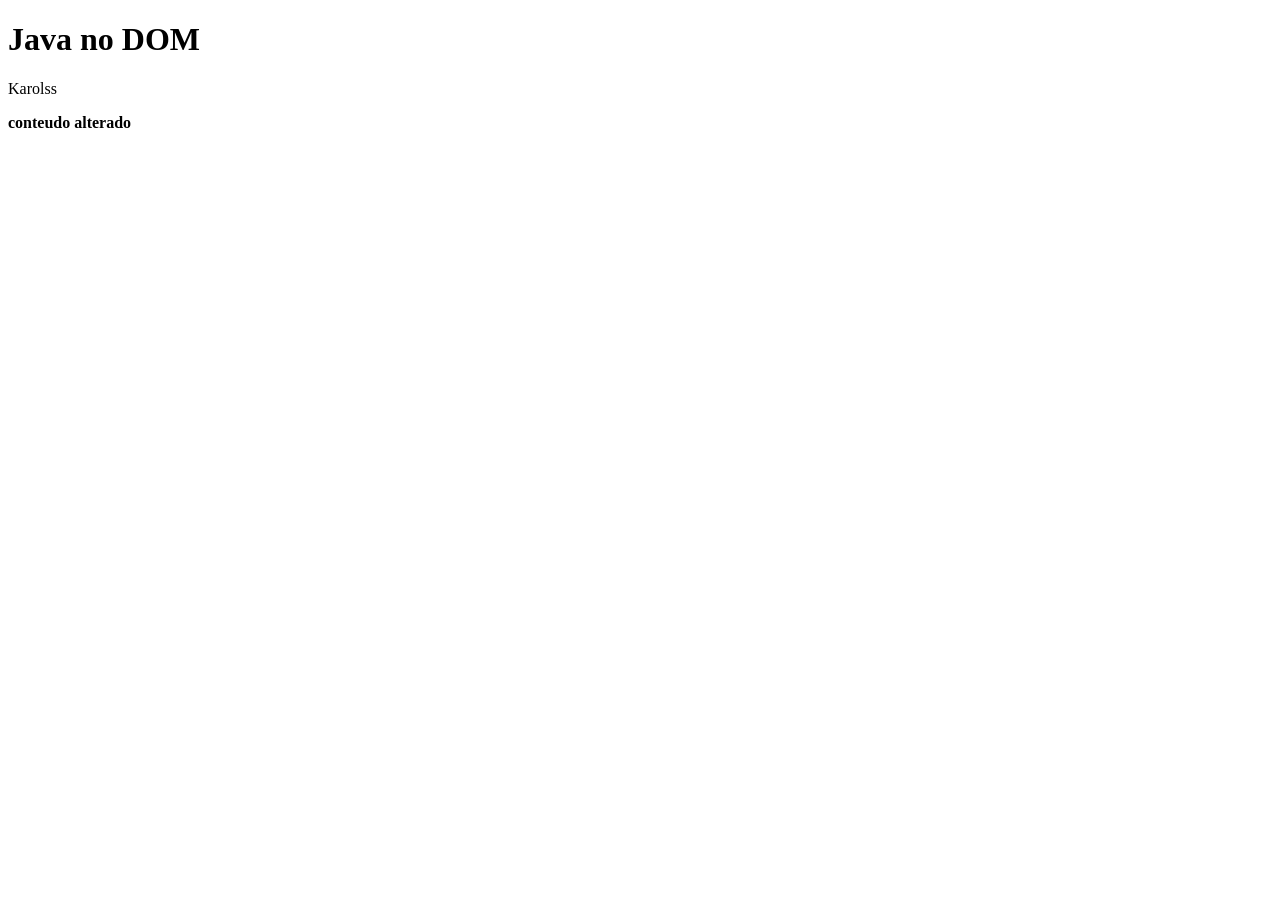
<file: 1.4/index.html>
<!DOCTYPE html>
<html lang="en">
<head>
    <meta charset="UTF-8">
    <meta name="viewport" content="width=device-width, initial-scale=1.0">
    <title>Document</title>
</head>
<body>

    <h1 id="titulo">Título original</h1>
    <p id="subtitulo">Subtítulo original</p>
    <div id="caixa">Conteúdo original</div>

   



    <script src="./ex_5.js"></script>

</body>
</html>
</file>
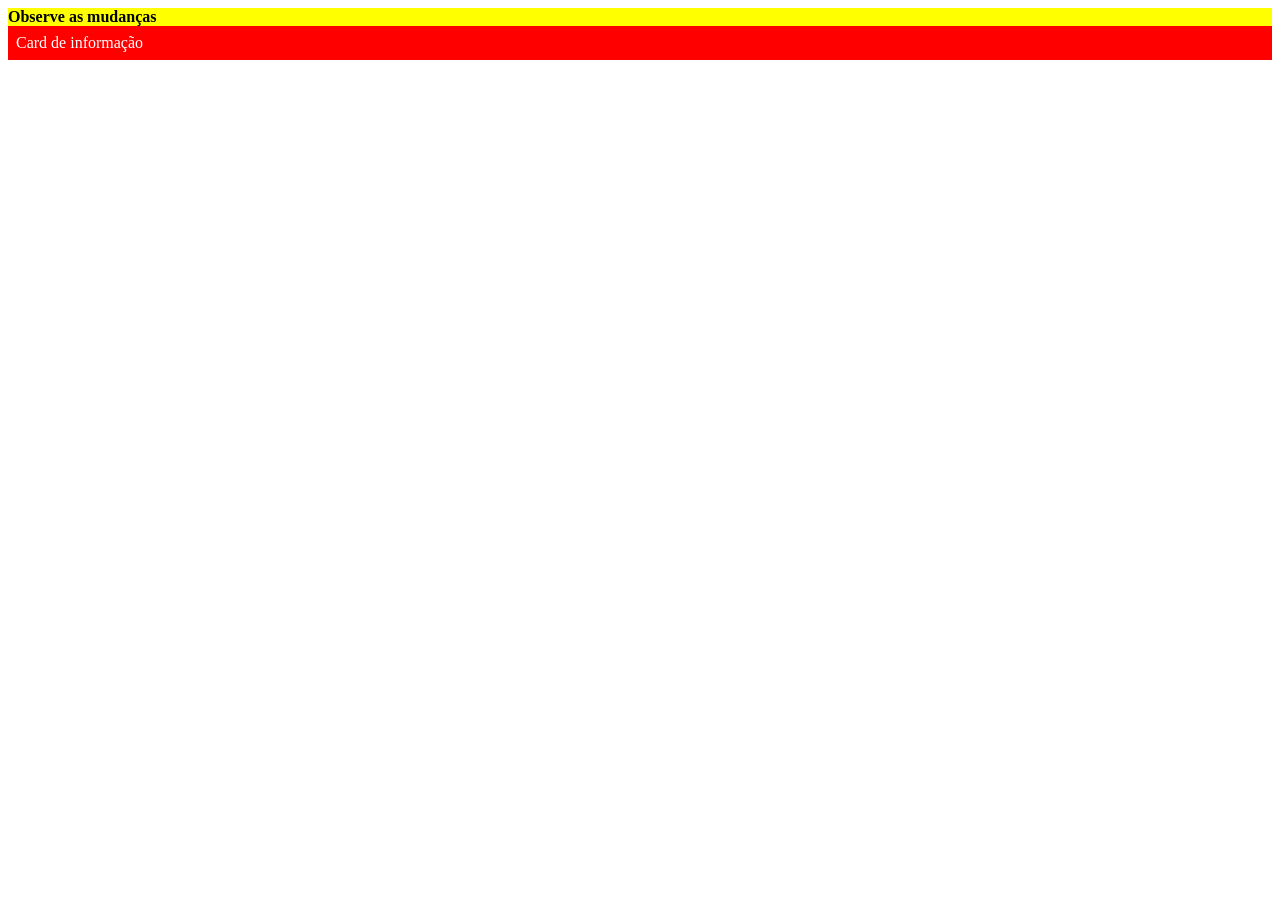
<file: 1.5/index.html>
<!DOCTYPE html>
<html lang="en">
<head>
    <meta charset="UTF-8">
    <meta name="viewport" content="width=device-width, initial-scale=1.0">
    <link rel="stylesheet" href="./style.css">

    <title>Document</title>
</head>
<body>
    
    <div id="caixa">Observe as mudanças</div>
    <div id="alerta">Mensagem de alerta</div>
    <div id="card">Card de informação</div>

    <script src="./ex_6.js"></script>

</body>
</html>
</file>
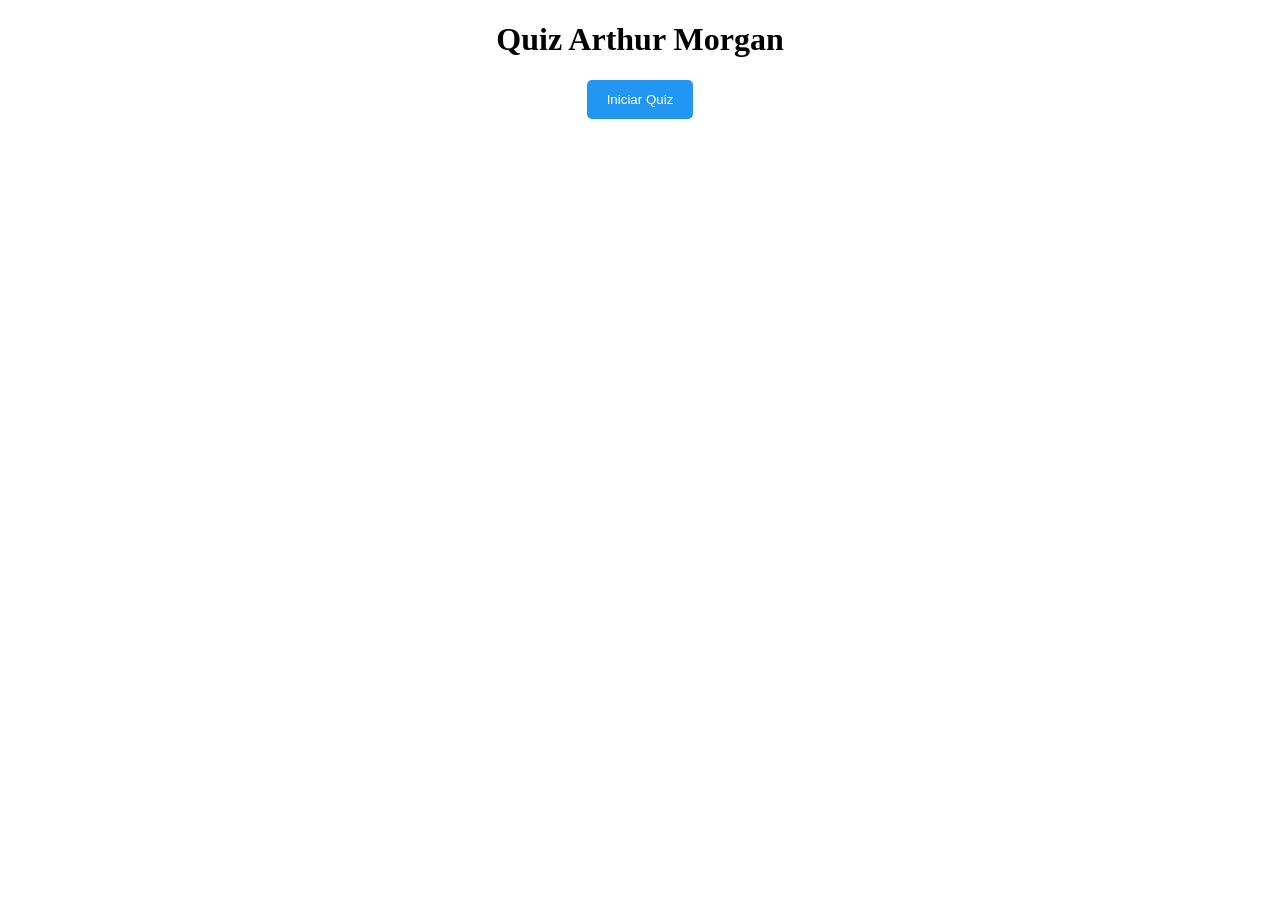
<file: desafio 1/index.html>
<!DOCTYPE html>
<html lang="en">
<head>
    <meta charset="UTF-8">
    <meta name="viewport" content="width=device-width, initial-scale=1.0">
    <link rel="stylesheet" href="style.css">
    <title>Quiz do Arthurzão</title>
</head>
<body>
    

    <div class="quiz-container">

        <div id="start-screen">
            <h1>Quiz Arthur Morgan</h1>
            <button id="startBtn">Iniciar Quiz</button>
        </div>

        <div id="quiz" class="hidden">
            <p id="progress"></p>
            <h2 id="question"></h2>
            <div id="answers"></div>
        </div>

       
        <div id="result" class="hidden">
            <h2>Quiz Finalizado!</h2>
            <p id="score"></p>
            <p id="message"></p>
            <button id="restartBtn">Jogar Novamente</button>
        </div>

    </div>

    <script src="javasD.js"></script>
</body>
</html>
</file>
<file: 1.5/style.css>
.destaque { background: yellow; font-weight: bold; }
.oculto   { display: none; }
.erro     { background: red; color: white; padding: 8px; }
</file>
<file: desafio 1/style.css>
.hidden {
    display: none;
}

#start-screen {
    text-align: center;
}

#startBtn,
#restartBtn {
    padding: 12px 20px;
    border: none;
    background: #2196F3;
    color: white;
    border-radius: 5px;
    cursor: pointer;
}
.answer-btn {
    display: block;
    margin: 8px 0;
    padding: 10px;
    border: none;
    cursor: pointer;
    transition: 0.2s;
}

.correct {
    background-color: #2ecc71;
    color: white;
}

.wrong {
    background-color: #e74c3c;
    color: white;
}
</file>
